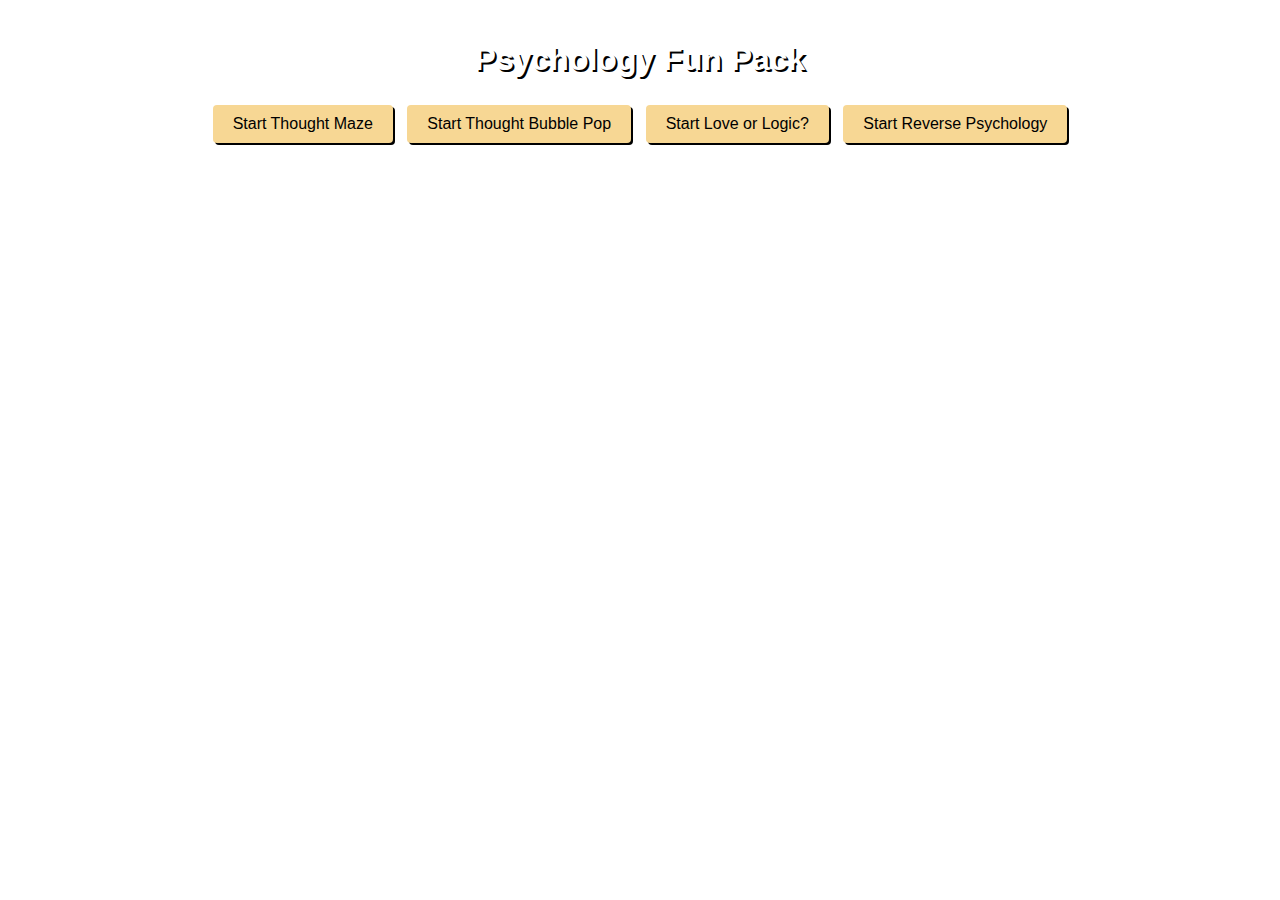
<file: bored.html>
<!DOCTYPE html>
<html lang="en">
<head>
  <meta charset="UTF-8" />
  <meta name="viewport" content="width=device-width, initial-scale=1.0" />
  <title>Psychology Fun Pack</title>
  <style>
    /* Nintendo-inspired retro background */
    body {
      margin: 0;
      padding: 20px;
      font-family: Arial, sans-serif;
      text-align: center;
      background: url('https://www.wallpaperflare.com/super-mario-digital-wallpaper-nintendo-video-games-retro-games-wallpaper-phkco') no-repeat center center fixed;
      background-size: cover;
      color: #fff;
    }
    h1 {
      text-shadow: 2px 2px #000;
    }
    .button {
      margin: 5px;
      padding: 10px 20px;
      background: #f7d794;
      border: none;
      cursor: pointer;
      font-size: 16px;
      border-radius: 4px;
      box-shadow: 2px 2px 0px #000;
    }
    .game-container {
      display: none;
      margin-top: 20px;
      padding: 10px;
      background: rgba(0, 0, 0, 0.6);
      border: 2px solid #f7d794;
      border-radius: 8px;
      width: 320px;
      margin-left: auto;
      margin-right: auto;
      position: relative;
    }
    /* Thought Maze Styles */
    .maze-container {
      display: grid;
      grid-template-columns: repeat(6, 1fr);
      gap: 3px;
      padding: 5px;
      background-color: #0f3460;
      width: 300px;
      height: 300px;
      margin: 0 auto;
    }
    .cell {
      width: 50px;
      height: 50px;
      background-color: #e94560;
    }
    .wall { background-color: #16213e; }
    .player { background-color: #f7d794; border-radius: 50%; }
    .goal { background-color: #4cd137; }
    #mazeTimer { font-size: 18px; margin-bottom: 10px; }
    /* Thought Bubble Pop Styles */
    #bubbleCanvas {
      background-color: #0f3460;
      display: block;
      margin: 0 auto;
      border: 2px solid #f7d794;
    }
    #bubbleTimer { margin-top: 10px; font-size: 18px; }
    /* Love or Logic? Quiz Styles */
    #quizTimer { margin-bottom: 10px; font-size: 18px; }
    /* Reverse Psychology Styles */
    #reverse { height: 120px; position: relative; }
    #reverseButton {
      position: absolute;
      width: 150px;
      height: 50px;
      font-size: 16px;
      transition: transform 0.2s;
    }
  </style>
</head>
<body>
  <h1>Psychology Fun Pack</h1>
  <!-- Global Audio: Nintendo-Inspired Background Music -->
  <audio id="bgMusic" loop autoplay>
    <!-- Replace the URL below with your own royalty-free or approved Nintendo-like track -->
    <source src="https://example.com/nintendo-theme.mp3" type="audio/mpeg">
    Your browser does not support the audio element.
  </audio>
  
  <!-- Main Menu Buttons -->
  <div id="menu">
    <button class="button" onclick="startGame('maze')">Start Thought Maze</button>
    <button class="button" onclick="startGame('bubble')">Start Thought Bubble Pop</button>
    <button class="button" onclick="startGame('quiz')">Start Love or Logic?</button>
    <button class="button" onclick="startGame('reverse')">Start Reverse Psychology</button>
  </div>

  <!-- Thought Maze Container -->
  <div id="maze" class="game-container">
    <div id="mazeTimer">Time Remaining: 30</div>
    <div class="maze-container"></div>
    <div id="mazeMessage" style="margin-top: 10px; display: none;">You found your way! Maybe that means we're on the same wavelength.</div>
  </div>

  <!-- Thought Bubble Pop Container -->
  <div id="bubble" class="game-container">
    <canvas id="bubbleCanvas" width="300" height="300"></canvas>
    <div id="bubbleTimer">Time Remaining: 20</div>
    <div id="bubbleMessage" style="margin-top: 10px; display: none;">Awesome! You popped enough bubbles—your thoughts are truly electric!</div>
  </div>

  <!-- Love or Logic? Quiz Container -->
  <div id="quiz" class="game-container">
    <div id="quizTimer">Time Remaining: 15</div>
    <div id="quizContent"></div>
  </div>

  <!-- Reverse Psychology Container -->
  <div id="reverse" class="game-container">
    <button id="reverseButton" class="button">Don't Click Me!</button>
    <div id="reverseMessage" style="margin-top: 10px; display: none;"></div>
  </div>

  <script>
    let currentGame = '';

    function startGame(game) {
      // Hide all game containers
      document.querySelectorAll('.game-container').forEach(el => el.style.display = 'none');
      // Clear messages and timers
      document.getElementById('mazeMessage').style.display = 'none';
      document.getElementById('bubbleMessage').style.display = 'none';
      document.getElementById('reverseMessage').style.display = 'none';
      // Show chosen game container
      document.getElementById(game).style.display = 'block';
      currentGame = game;
      if(game === 'maze') { initMaze(); }
      else if(game === 'bubble') { initBubble(); }
      else if(game === 'quiz') { initQuiz(); }
      else if(game === 'reverse') { initReverse(); }
      
      // Restart background music if needed
      const music = document.getElementById('bgMusic');
      music.currentTime = 0;
      music.play();
    }

    /****************** Thought Maze Game ******************/
    const mazeLayout = [
      [1, 1, 1, 1, 1, 1],
      [1, 0, 0, 1, 0, 1],
      [1, 0, 1, 1, 0, 1],
      [1, 0, 1, 0, 0, 1],
      [1, 0, 1, 1, 0, 1],
      [1, 0, 0, 0, 2, 1],
      [1, 1, 1, 1, 1, 1]
    ];
    let playerPos = { x: 1, y: 1 };
    let mazeTimerInterval, mazeTimeRemaining = 30;

    function initMaze() {
      playerPos = { x: 1, y: 1 };
      mazeTimeRemaining = 30;
      document.getElementById('mazeTimer').textContent = 'Time Remaining: ' + mazeTimeRemaining;
      drawMaze();
      if(mazeTimerInterval) clearInterval(mazeTimerInterval);
      mazeTimerInterval = setInterval(() => {
        mazeTimeRemaining--;
        document.getElementById('mazeTimer').textContent = 'Time Remaining: ' + mazeTimeRemaining;
        if(mazeTimeRemaining <= 0) {
          clearInterval(mazeTimerInterval);
          document.getElementById('mazeMessage').textContent = "Time's up! Maze resets.";
          document.getElementById('mazeMessage').style.display = 'block';
          setTimeout(initMaze, 2000);
        }
      }, 1000);
    }

    function drawMaze() {
      const mazeContainer = document.querySelector('#maze .maze-container');
      mazeContainer.innerHTML = '';
      mazeLayout.forEach((row, y) => {
        row.forEach((cell, x) => {
          let div = document.createElement('div');
          div.classList.add('cell');
          if(cell === 1) div.classList.add('wall');
          if(cell === 2) div.classList.add('goal');
          if(x === playerPos.x && y === playerPos.y) div.classList.add('player');
          mazeContainer.appendChild(div);
        });
      });
    }

    function movePlayer(dx, dy) {
      let newX = playerPos.x + dx;
      let newY = playerPos.y + dy;
      if(mazeLayout[newY][newX] !== 1) {
        playerPos.x = newX;
        playerPos.y = newY;
        drawMaze();
      }
      if(mazeLayout[newY][newX] === 2) {
        document.getElementById('mazeMessage').textContent = "You found your way! Maybe that means we're on the same wavelength.";
        document.getElementById('mazeMessage').style.display = 'block';
        clearInterval(mazeTimerInterval);
      }
    }

    window.addEventListener('keydown', (e) => {
      if(currentGame === 'maze') {
        switch(e.key) {
          case 'ArrowUp': movePlayer(0, -1); break;
          case 'ArrowDown': movePlayer(0, 1); break;
          case 'ArrowLeft': movePlayer(-1, 0); break;
          case 'ArrowRight': movePlayer(1, 0); break;
        }
      }
    });

    /****************** Thought Bubble Pop Game ******************/
    let bubbles = [];
    let bubblePoppedCount = 0;
    let bubbleAnimationFrame;
    let bubbleTimerInterval, bubbleTimeRemaining = 20;
    let bubbleSpeedMultiplier = 1;
    const bubbleCanvas = document.getElementById('bubbleCanvas');
    const bubbleCtx = bubbleCanvas.getContext('2d');

    function initBubble() {
      bubbles = [];
      bubblePoppedCount = 0;
      bubbleTimeRemaining = 20;
      bubbleSpeedMultiplier = 1;
      document.getElementById('bubbleTimer').textContent = 'Time Remaining: ' + bubbleTimeRemaining;
      document.getElementById('bubbleMessage').style.display = 'none';
      for(let i = 0; i < 5; i++){
        bubbles.push(createBubble());
      }
      cancelAnimationFrame(bubbleAnimationFrame);
      animateBubbles();
      if(bubbleTimerInterval) clearInterval(bubbleTimerInterval);
      bubbleTimerInterval = setInterval(() => {
        bubbleTimeRemaining--;
        bubbleSpeedMultiplier += 0.1;
        document.getElementById('bubbleTimer').textContent = 'Time Remaining: ' + bubbleTimeRemaining;
        if(bubbleTimeRemaining <= 0) {
          clearInterval(bubbleTimerInterval);
          if(bubblePoppedCount < 5) {
            document.getElementById('bubbleMessage').textContent = "Time's up! Try again.";
            document.getElementById('bubbleMessage').style.display = 'block';
            setTimeout(initBubble, 2000);
          }
        }
      }, 1000);
    }

    function createBubble() {
      const words = ['Dreams', 'Memories', 'Emotions', 'Coffee', 'Sleep', 'Cats'];
      return {
        x: Math.random() * (bubbleCanvas.width - 30) + 15,
        y: bubbleCanvas.height + Math.random() * 50,
        r: 15,
        text: words[Math.floor(Math.random() * words.length)],
        speed: Math.random() * 1 + 0.5
      };
    }

    function animateBubbles() {
      bubbleCtx.clearRect(0, 0, bubbleCanvas.width, bubbleCanvas.height);
      for(let bubble of bubbles) {
        bubble.y -= bubble.speed * bubbleSpeedMultiplier;
        if(bubble.y + bubble.r < 0) {
          bubble.y = bubbleCanvas.height + bubble.r;
          bubble.x = Math.random() * (bubbleCanvas.width - 30) + 15;
        }
        drawBubble(bubble);
      }
      bubbleAnimationFrame = requestAnimationFrame(animateBubbles);
    }

    function drawBubble(bubble) {
      bubbleCtx.beginPath();
      bubbleCtx.arc(bubble.x, bubble.y, bubble.r, 0, Math.PI * 2);
      bubbleCtx.fillStyle = 'rgba(247, 215, 148, 0.8)';
      bubbleCtx.fill();
      bubbleCtx.strokeStyle = '#f7d794';
      bubbleCtx.stroke();
      bubbleCtx.closePath();
      bubbleCtx.fillStyle = 'black';
      bubbleCtx.font = '10px Arial';
      bubbleCtx.textAlign = 'center';
      bubbleCtx.fillText(bubble.text, bubble.x, bubble.y + 3);
    }

    bubbleCanvas.addEventListener('click', function(e) {
      const rect = bubbleCanvas.getBoundingClientRect();
      const clickX = e.clientX - rect.left;
      const clickY = e.clientY - rect.top;
      for(let i = 0; i < bubbles.length; i++) {
        const b = bubbles[i];
        const dist = Math.sqrt((clickX - b.x)**2 + (clickY - b.y)**2);
        if(dist < b.r) {
          bubbles.splice(i, 1);
          bubblePoppedCount++;
          bubbles.push(createBubble());
          break;
        }
      }
      if(bubblePoppedCount >= 5) {
        clearInterval(bubbleTimerInterval);
        document.getElementById('bubbleMessage').textContent = "Awesome! You popped enough bubbles—your thoughts are truly electric!";
        document.getElementById('bubbleMessage').style.display = 'block';
      }
    });

    /****************** Love or Logic? Quiz Game ******************/
    let quizQuestions = [
      { question: "Would you rather read minds or control dreams?", options: ["Read Minds", "Control Dreams"] },
      { question: "Would you rather never forget anything or never feel sad?", options: ["Never Forget", "Never Feel Sad"] },
      { question: "Would you rather live in a world of logic or a world of emotions?", options: ["Logic", "Emotions"] }
    ];
    let currentQuizIndex = 0;
    let quizTimerInterval, quizTimeRemaining = 15;

    function initQuiz() {
      currentQuizIndex = 0;
      document.getElementById('quizContent').innerHTML = '';
      initQuizTimer();
      showQuizQuestion();
    }

    function initQuizTimer() {
      quizTimeRemaining = 15;
      document.getElementById('quizTimer').textContent = 'Time Remaining: ' + quizTimeRemaining;
      if(quizTimerInterval) clearInterval(quizTimerInterval);
      quizTimerInterval = setInterval(() => {
        quizTimeRemaining--;
        document.getElementById('quizTimer').textContent = 'Time Remaining: ' + quizTimeRemaining;
        if(quizTimeRemaining <= 0) {
          clearInterval(quizTimerInterval);
          currentQuizIndex++;
          showQuizQuestion();
        }
      }, 1000);
    }

    function showQuizQuestion() {
      const quizDiv = document.getElementById('quizContent');
      quizDiv.innerHTML = '';
      if(currentQuizIndex < quizQuestions.length) {
        initQuizTimer();
        const q = quizQuestions[currentQuizIndex];
        const questionElem = document.createElement('h3');
        questionElem.textContent = q.question;
        quizDiv.appendChild(questionElem);
        q.options.forEach(option => {
          const btn = document.createElement('button');
          btn.className = 'button';
          btn.textContent = option;
          btn.onclick = () => {
            clearInterval(quizTimerInterval);
            currentQuizIndex++;
            showQuizQuestion();
          };
          quizDiv.appendChild(btn);
        });
      } else {
        clearInterval(quizTimerInterval);
        const resultElem = document.createElement('h3');
        resultElem.textContent = "You're a perfect mix of heart and mind – and that was thrilling!";
        quizDiv.appendChild(resultElem);
      }
    }

    /****************** Reverse Psychology Game ******************/
    let reverseInterval;
    function initReverse() {
      const btn = document.getElementById('reverseButton');
      btn.style.width = '150px';
      btn.style.height = '50px';
      btn.style.left = '0px';
      btn.style.top = '0px';
      document.getElementById('reverseMessage').textContent = '';
      document.getElementById('reverseMessage').style.display = 'none';
      if(reverseInterval) clearInterval(reverseInterval);
      // Make the button grow and move randomly
      reverseInterval = setInterval(() => {
        // Grow the button
        let currentWidth = parseInt(btn.style.width);
        let currentHeight = parseInt(btn.style.height);
        btn.style.width = (currentWidth + 2) + 'px';
        btn.style.height = (currentHeight + 1) + 'px';
        // Move the button randomly within the container (max 170px left, 70px top)
        const maxLeft = 170, maxTop = 70;
        btn.style.left = Math.floor(Math.random() * maxLeft) + 'px';
        btn.style.top = Math.floor(Math.random() * maxTop) + 'px';
        // Add a slight rotation for extra thrill
        btn.style.transform = 'rotate(' + Math.floor(Math.random()*20 - 10) + 'deg)';
      }, 200);
    }

    document.getElementById('reverseButton').addEventListener('click', function() {
      if(reverseInterval) clearInterval(reverseInterval);
      document.getElementById('reverseMessage').textContent = "Gotcha! I knew you'd click into my world!";
      document.getElementById('reverseMessage').style.display = 'block';
    });
  </script>
</body>
</html>
</file>
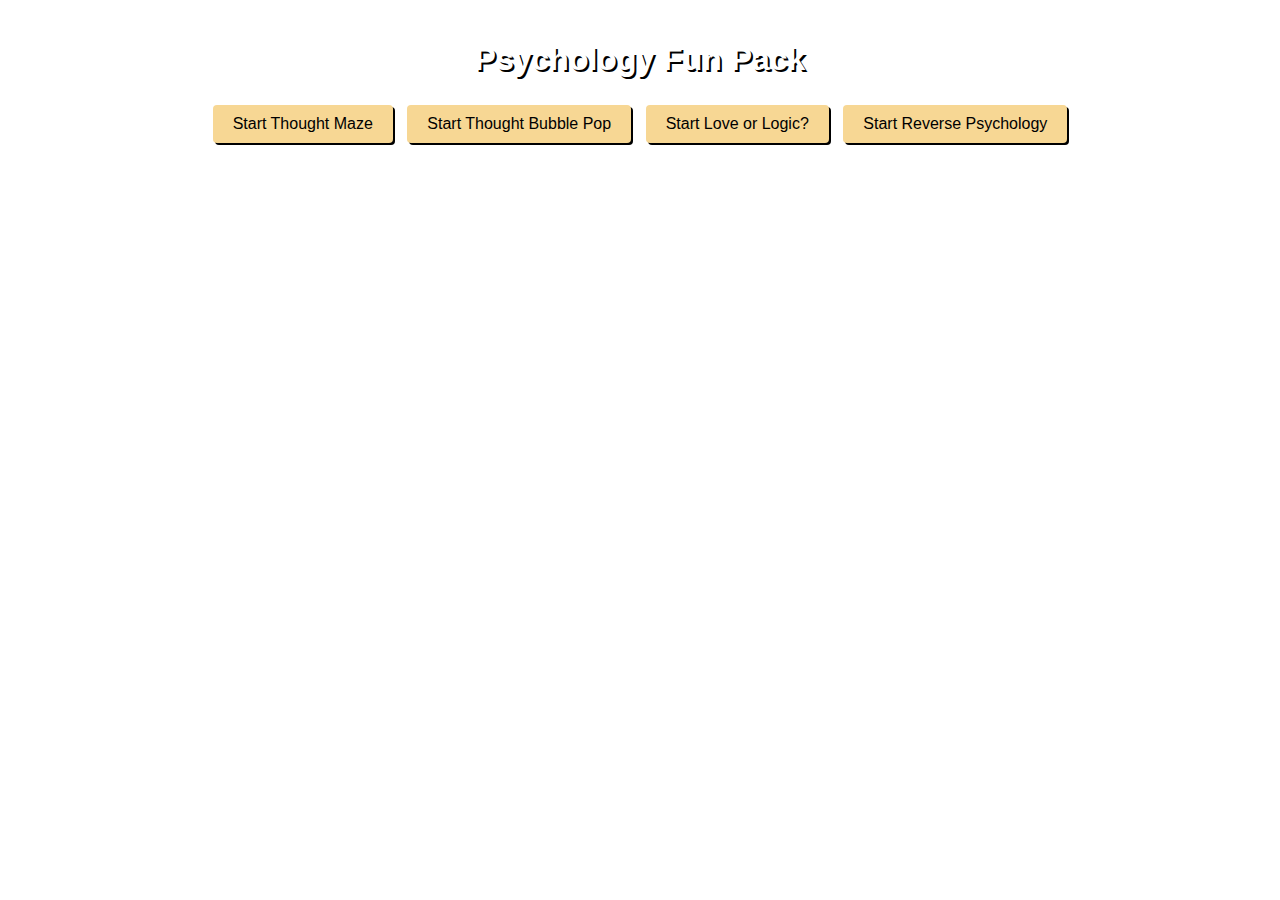
<file: chill.html>
<!DOCTYPE html>
<html lang="en">
<head>
  <meta charset="UTF-8" />
  <meta name="viewport" content="width=device-width, initial-scale=1.0" />
  <title>Psychology Fun Pack</title>
  <style>
    /* Nintendo-inspired retro background */
    body {
      margin: 0;
      padding: 20px;
      font-family: Arial, sans-serif;
      text-align: center;
      background: url('https://i.imgur.com/84Yiy4N.png') no-repeat center center fixed;
      background-size: cover;
      color: #fff;
    }
    h1 {
      text-shadow: 2px 2px #000;
    }
    .button {
      margin: 5px;
      padding: 10px 20px;
      background: #f7d794;
      border: none;
      cursor: pointer;
      font-size: 16px;
      border-radius: 4px;
      box-shadow: 2px 2px 0px #000;
    }
    .game-container {
      display: none;
      margin-top: 20px;
      padding: 10px;
      background: rgba(0, 0, 0, 0.6);
      border: 2px solid #f7d794;
      border-radius: 8px;
      width: 320px;
      margin-left: auto;
      margin-right: auto;
      position: relative;
    }
    /* Thought Maze Styles */
    .maze-container {
      display: grid;
      grid-template-columns: repeat(6, 1fr);
      gap: 3px;
      padding: 5px;
      background-color: #0f3460;
      width: 300px;
      height: 300px;
      margin: 0 auto;
    }
    .cell {
      width: 50px;
      height: 50px;
      background-color: #e94560;
    }
    .wall { background-color: #16213e; }
    .player { background-color: #f7d794; border-radius: 50%; }
    .goal { background-color: #4cd137; }
    #mazeTimer { font-size: 18px; margin-bottom: 10px; }
    /* Thought Bubble Pop Styles */
    #bubbleCanvas {
      background-color: #0f3460;
      display: block;
      margin: 0 auto;
      border: 2px solid #f7d794;
    }
    #bubbleTimer { margin-top: 10px; font-size: 18px; }
    /* Love or Logic? Quiz Styles */
    #quizTimer { margin-bottom: 10px; font-size: 18px; }
    /* Reverse Psychology Styles */
    #reverse { height: 120px; position: relative; }
    #reverseButton {
      position: absolute;
      width: 150px;
      height: 50px;
      font-size: 16px;
      transition: transform 0.2s;
    }
  </style>
</head>
<body>
  <h1>Psychology Fun Pack</h1>
  <!-- Main Menu Buttons -->
  <div id="menu">
    <button class="button" onclick="startGame('maze')">Start Thought Maze</button>
    <button class="button" onclick="startGame('bubble')">Start Thought Bubble Pop</button>
    <button class="button" onclick="startGame('quiz')">Start Love or Logic?</button>
    <button class="button" onclick="startGame('reverse')">Start Reverse Psychology</button>
  </div>

  <!-- Thought Maze Container -->
  <div id="maze" class="game-container">
    <div id="mazeTimer">Time Remaining: 30</div>
    <div class="maze-container"></div>
    <div id="mazeMessage" style="margin-top: 10px; display: none;">You found your way! Maybe that means we're on the same wavelength.</div>
  </div>

  <!-- Thought Bubble Pop Container -->
  <div id="bubble" class="game-container">
    <canvas id="bubbleCanvas" width="300" height="300"></canvas>
    <div id="bubbleTimer">Time Remaining: 20</div>
    <div id="bubbleMessage" style="margin-top: 10px; display: none;">Awesome! You popped enough bubbles—your thoughts are truly electric!</div>
  </div>

  <!-- Love or Logic? Quiz Container -->
  <div id="quiz" class="game-container">
    <div id="quizTimer">Time Remaining: 15</div>
    <div id="quizContent"></div>
  </div>

  <!-- Reverse Psychology Container -->
  <div id="reverse" class="game-container">
    <button id="reverseButton" class="button">Don't Click Me!</button>
    <div id="reverseMessage" style="margin-top: 10px; display: none;"></div>
  </div>

  <script>
    let currentGame = '';

    function startGame(game) {
      // Hide all game containers
      document.querySelectorAll('.game-container').forEach(el => el.style.display = 'none');
      // Hide menu (optional: if you want to always show it, comment out the next line)
      // document.getElementById('menu').style.display = 'none';
      // Clear messages and timers
      document.getElementById('mazeMessage').style.display = 'none';
      document.getElementById('bubbleMessage').style.display = 'none';
      document.getElementById('reverseMessage').style.display = 'none';
      // Show chosen game container
      document.getElementById(game).style.display = 'block';
      currentGame = game;
      if(game === 'maze') { initMaze(); }
      else if(game === 'bubble') { initBubble(); }
      else if(game === 'quiz') { initQuiz(); }
      else if(game === 'reverse') { initReverse(); }
    }

    /****************** Thought Maze Game ******************/
    const mazeLayout = [
      [1, 1, 1, 1, 1, 1],
      [1, 0, 0, 1, 0, 1],
      [1, 0, 1, 1, 0, 1],
      [1, 0, 1, 0, 0, 1],
      [1, 0, 1, 1, 0, 1],
      [1, 0, 0, 0, 2, 1],
      [1, 1, 1, 1, 1, 1]
    ];
    let playerPos = { x: 1, y: 1 };
    let mazeTimerInterval, mazeTimeRemaining = 30;

    function initMaze() {
      playerPos = { x: 1, y: 1 };
      mazeTimeRemaining = 30;
      document.getElementById('mazeTimer').textContent = 'Time Remaining: ' + mazeTimeRemaining;
      drawMaze();
      if(mazeTimerInterval) clearInterval(mazeTimerInterval);
      mazeTimerInterval = setInterval(() => {
        mazeTimeRemaining--;
        document.getElementById('mazeTimer').textContent = 'Time Remaining: ' + mazeTimeRemaining;
        if(mazeTimeRemaining <= 0) {
          clearInterval(mazeTimerInterval);
          document.getElementById('mazeMessage').textContent = "Time's up! Maze resets.";
          document.getElementById('mazeMessage').style.display = 'block';
          setTimeout(initMaze, 2000);
        }
      }, 1000);
    }

    function drawMaze() {
      const mazeContainer = document.querySelector('#maze .maze-container');
      mazeContainer.innerHTML = '';
      mazeLayout.forEach((row, y) => {
        row.forEach((cell, x) => {
          let div = document.createElement('div');
          div.classList.add('cell');
          if(cell === 1) div.classList.add('wall');
          if(cell === 2) div.classList.add('goal');
          if(x === playerPos.x && y === playerPos.y) div.classList.add('player');
          mazeContainer.appendChild(div);
        });
      });
    }

    function movePlayer(dx, dy) {
      let newX = playerPos.x + dx;
      let newY = playerPos.y + dy;
      if(mazeLayout[newY][newX] !== 1) {
        playerPos.x = newX;
        playerPos.y = newY;
        drawMaze();
      }
      if(mazeLayout[newY][newX] === 2) {
        document.getElementById('mazeMessage').textContent = "You found your way! Maybe that means we're on the same wavelength.";
        document.getElementById('mazeMessage').style.display = 'block';
        clearInterval(mazeTimerInterval);
      }
    }

    window.addEventListener('keydown', (e) => {
      if(currentGame === 'maze') {
        switch(e.key) {
          case 'ArrowUp': movePlayer(0, -1); break;
          case 'ArrowDown': movePlayer(0, 1); break;
          case 'ArrowLeft': movePlayer(-1, 0); break;
          case 'ArrowRight': movePlayer(1, 0); break;
        }
      }
    });

    /****************** Thought Bubble Pop Game ******************/
    let bubbles = [];
    let bubblePoppedCount = 0;
    let bubbleAnimationFrame;
    let bubbleTimerInterval, bubbleTimeRemaining = 20;
    let bubbleSpeedMultiplier = 1;
    const bubbleCanvas = document.getElementById('bubbleCanvas');
    const bubbleCtx = bubbleCanvas.getContext('2d');

    function initBubble() {
      bubbles = [];
      bubblePoppedCount = 0;
      bubbleTimeRemaining = 20;
      bubbleSpeedMultiplier = 1;
      document.getElementById('bubbleTimer').textContent = 'Time Remaining: ' + bubbleTimeRemaining;
      document.getElementById('bubbleMessage').style.display = 'none';
      for(let i = 0; i < 5; i++){
        bubbles.push(createBubble());
      }
      cancelAnimationFrame(bubbleAnimationFrame);
      animateBubbles();
      if(bubbleTimerInterval) clearInterval(bubbleTimerInterval);
      bubbleTimerInterval = setInterval(() => {
        bubbleTimeRemaining--;
        bubbleSpeedMultiplier += 0.1;
        document.getElementById('bubbleTimer').textContent = 'Time Remaining: ' + bubbleTimeRemaining;
        if(bubbleTimeRemaining <= 0) {
          clearInterval(bubbleTimerInterval);
          if(bubblePoppedCount < 5) {
            document.getElementById('bubbleMessage').textContent = "Time's up! Try again.";
            document.getElementById('bubbleMessage').style.display = 'block';
            setTimeout(initBubble, 2000);
          }
        }
      }, 1000);
    }

    function createBubble() {
      const words = ['Dreams', 'Memories', 'Emotions', 'Coffee', 'Sleep', 'Cats'];
      return {
        x: Math.random() * (bubbleCanvas.width - 30) + 15,
        y: bubbleCanvas.height + Math.random() * 50,
        r: 15,
        text: words[Math.floor(Math.random() * words.length)],
        speed: Math.random() * 1 + 0.5
      };
    }

    function animateBubbles() {
      bubbleCtx.clearRect(0, 0, bubbleCanvas.width, bubbleCanvas.height);
      for(let bubble of bubbles) {
        bubble.y -= bubble.speed * bubbleSpeedMultiplier;
        if(bubble.y + bubble.r < 0) {
          bubble.y = bubbleCanvas.height + bubble.r;
          bubble.x = Math.random() * (bubbleCanvas.width - 30) + 15;
        }
        drawBubble(bubble);
      }
      bubbleAnimationFrame = requestAnimationFrame(animateBubbles);
    }

    function drawBubble(bubble) {
      bubbleCtx.beginPath();
      bubbleCtx.arc(bubble.x, bubble.y, bubble.r, 0, Math.PI * 2);
      bubbleCtx.fillStyle = 'rgba(247, 215, 148, 0.8)';
      bubbleCtx.fill();
      bubbleCtx.strokeStyle = '#f7d794';
      bubbleCtx.stroke();
      bubbleCtx.closePath();
      bubbleCtx.fillStyle = 'black';
      bubbleCtx.font = '10px Arial';
      bubbleCtx.textAlign = 'center';
      bubbleCtx.fillText(bubble.text, bubble.x, bubble.y + 3);
    }

    bubbleCanvas.addEventListener('click', function(e) {
      const rect = bubbleCanvas.getBoundingClientRect();
      const clickX = e.clientX - rect.left;
      const clickY = e.clientY - rect.top;
      for(let i = 0; i < bubbles.length; i++) {
        const b = bubbles[i];
        const dist = Math.sqrt((clickX - b.x)**2 + (clickY - b.y)**2);
        if(dist < b.r) {
          bubbles.splice(i, 1);
          bubblePoppedCount++;
          bubbles.push(createBubble());
          break;
        }
      }
      if(bubblePoppedCount >= 5) {
        clearInterval(bubbleTimerInterval);
        document.getElementById('bubbleMessage').textContent = "Awesome! You popped enough bubbles—your thoughts are truly electric!";
        document.getElementById('bubbleMessage').style.display = 'block';
      }
    });

    /****************** Love or Logic? Quiz Game ******************/
    let quizQuestions = [
      { question: "Would you rather read minds or control dreams?", options: ["Read Minds", "Control Dreams"] },
      { question: "Would you rather never forget anything or never feel sad?", options: ["Never Forget", "Never Feel Sad"] },
      { question: "Would you rather live in a world of logic or a world of emotions?", options: ["Logic", "Emotions"] }
    ];
    let currentQuizIndex = 0;
    let quizTimerInterval, quizTimeRemaining = 15;

    function initQuiz() {
      currentQuizIndex = 0;
      document.getElementById('quizContent').innerHTML = '';
      initQuizTimer();
      showQuizQuestion();
    }

    function initQuizTimer() {
      quizTimeRemaining = 15;
      document.getElementById('quizTimer').textContent = 'Time Remaining: ' + quizTimeRemaining;
      if(quizTimerInterval) clearInterval(quizTimerInterval);
      quizTimerInterval = setInterval(() => {
        quizTimeRemaining--;
        document.getElementById('quizTimer').textContent = 'Time Remaining: ' + quizTimeRemaining;
        if(quizTimeRemaining <= 0) {
          clearInterval(quizTimerInterval);
          currentQuizIndex++;
          showQuizQuestion();
        }
      }, 1000);
    }

    function showQuizQuestion() {
      const quizDiv = document.getElementById('quizContent');
      quizDiv.innerHTML = '';
      if(currentQuizIndex < quizQuestions.length) {
        initQuizTimer();
        const q = quizQuestions[currentQuizIndex];
        const questionElem = document.createElement('h3');
        questionElem.textContent = q.question;
        quizDiv.appendChild(questionElem);
        q.options.forEach(option => {
          const btn = document.createElement('button');
          btn.className = 'button';
          btn.textContent = option;
          btn.onclick = () => {
            clearInterval(quizTimerInterval);
            currentQuizIndex++;
            showQuizQuestion();
          };
          quizDiv.appendChild(btn);
        });
      } else {
        clearInterval(quizTimerInterval);
        const resultElem = document.createElement('h3');
        resultElem.textContent = "You're a perfect mix of heart and mind – and that was thrilling!";
        quizDiv.appendChild(resultElem);
      }
    }

    /****************** Reverse Psychology Game ******************/
    let reverseInterval;
    function initReverse() {
      const btn = document.getElementById('reverseButton');
      btn.style.width = '150px';
      btn.style.height = '50px';
      btn.style.left = '0px';
      btn.style.top = '0px';
      document.getElementById('reverseMessage').textContent = '';
      document.getElementById('reverseMessage').style.display = 'none';
      if(reverseInterval) clearInterval(reverseInterval);
      // Make the button grow and move randomly
      reverseInterval = setInterval(() => {
        // Grow the button
        let currentWidth = parseInt(btn.style.width);
        let currentHeight = parseInt(btn.style.height);
        btn.style.width = (currentWidth + 2) + 'px';
        btn.style.height = (currentHeight + 1) + 'px';
        // Move the button randomly within the container (max 170px left, 70px top)
        const maxLeft = 170, maxTop = 70;
        btn.style.left = Math.floor(Math.random() * maxLeft) + 'px';
        btn.style.top = Math.floor(Math.random() * maxTop) + 'px';
        // Optionally add a rotation for extra thrill
        btn.style.transform = 'rotate(' + Math.floor(Math.random()*20 - 10) + 'deg)';
      }, 200);
    }

    document.getElementById('reverseButton').addEventListener('click', function() {
      if(reverseInterval) clearInterval(reverseInterval);
      document.getElementById('reverseMessage').textContent = "Gotcha! I knew you'd click into my world!";
      document.getElementById('reverseMessage').style.display = 'block';
    });
  </script>
</body>
    </html>
</file>
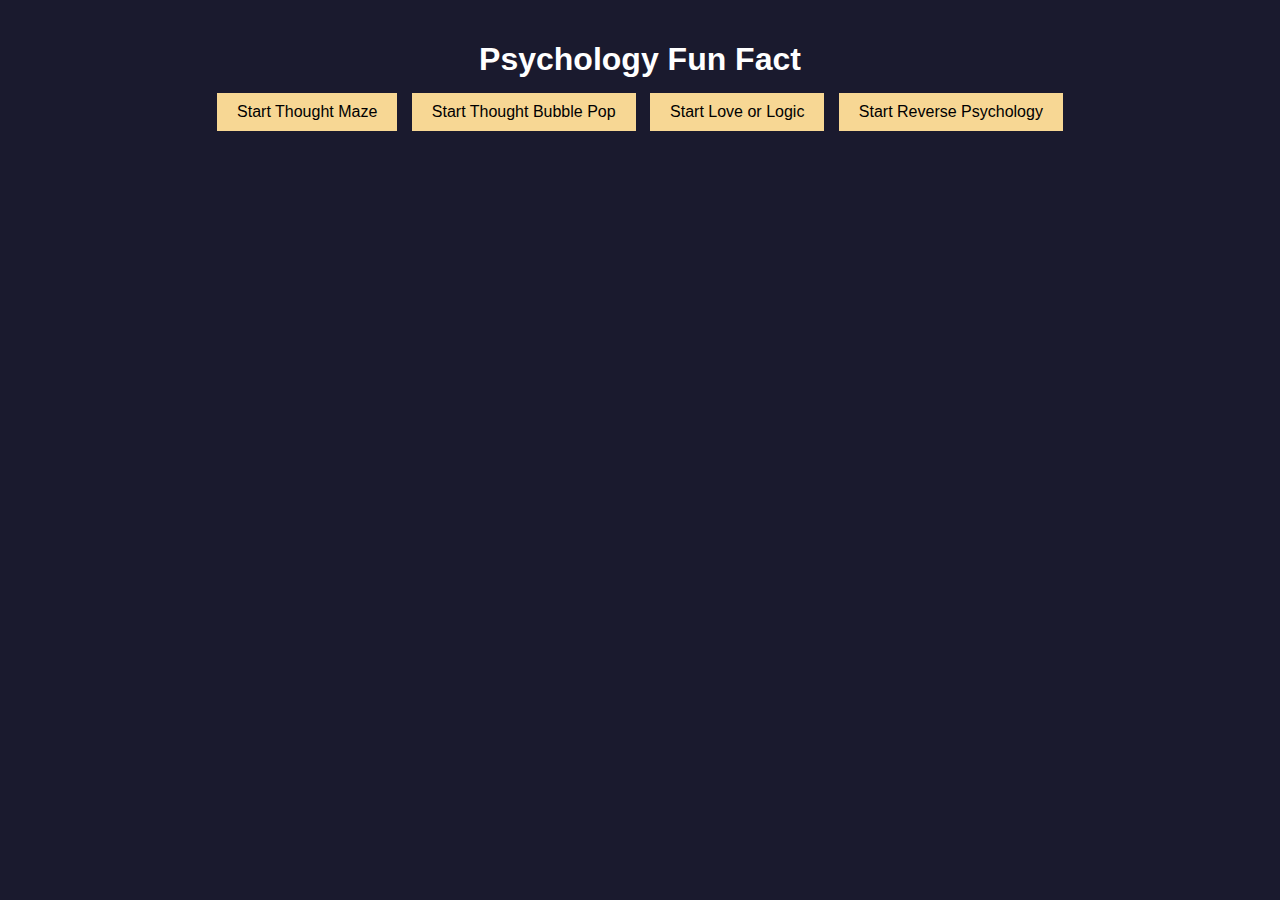
<file: chillgame.html>
<!DOCTYPE html>
<html lang="en">
<head>
  <meta charset="UTF-8">
  <meta name="viewport" content="width=device-width, initial-scale=1.0">
  <title>CHILL GAMES</title>
  <style>
    body {
      display: flex;
      flex-direction: column;
      align-items: center;
      background-color: #1a1a2e;
      color: white;
      font-family: Arial, sans-serif;
      margin: 0;
      padding: 20px;
    }
    h1 {
      margin-bottom: 10px;
    }
    .button {
      margin: 5px;
      padding: 10px 20px;
      background: #f7d794;
      border: none;
      cursor: pointer;
      font-size: 16px;
    }
    .game-container {
      display: none;
      margin-top: 20px;
    }
    /* Maze Styles */
    .maze-container {
      display: grid;
      grid-template-columns: repeat(6, 1fr);
      gap: 3px;
      padding: 5px;
      background-color: #0f3460;
      width: 300px;
      height: 300px;
    }
    .cell {
      width: 50px;
      height: 50px;
      background-color: #e94560;
    }
    .wall { background-color: #16213e; }
    .player { background-color: #f7d794; border-radius: 50%; }
    .goal { background-color: #4cd137; }
    /* Center canvas for bubble game */
    #bubbleCanvas {
      background-color: #0f3460;
      display: block;
      margin: 0 auto;
    }
  </style>
</head>
<body>
  <h1>Psychology Fun Fact</h1>
  <!-- Main Menu Buttons -->
  <div id="menu">
    <button class="button" onclick="startGame('maze')">Start Thought Maze</button>
    <button class="button" onclick="startGame('bubble')">Start Thought Bubble Pop</button>
    <button class="button" onclick="startGame('quiz')">Start Love or Logic</button>
    <button class="button" onclick="startGame('reverse')">Start Reverse Psychology</button>
  </div>

  <!-- Thought Maze Container -->
  <div id="maze" class="game-container">
    <div class="maze-container"></div>
    <div id="mazeMessage" style="margin-top: 10px; display: none;">You found your way! Maybe that means we're on the same wavelength.</div>
  </div>

  <!-- Thought Bubble Pop Container -->
  <div id="bubble" class="game-container">
    <canvas id="bubbleCanvas" width="300" height="300"></canvas>
    <div id="bubbleMessage" style="margin-top: 10px; display: none;">Careful, you might just be popping into someone's thoughts a lot (mine)!</div>
  </div>

  <!-- Love or Logic? Quiz Container -->
  <div id="quiz" class="game-container">
    <div id="quizContent"></div>
  </div>

  <!-- Reverse Psychology Container -->
  <div id="reverse" class="game-container">
    <button id="reverseButton" class="button">Don't Click Me!</button>
    <div id="reverseMessage" style="margin-top: 10px; display: none;"></div>
  </div>

  <script>
    let currentGame = '';

    // Switch between games
    function startGame(game) {
      // Hide all game containers
      document.querySelectorAll('.game-container').forEach(el => el.style.display = 'none');
      // Clear any game-specific messages
      document.getElementById('mazeMessage').style.display = 'none';
      document.getElementById('bubbleMessage').style.display = 'none';
      document.getElementById('reverseMessage').style.display = 'none';
      // Show chosen game container
      document.getElementById(game).style.display = 'block';
      currentGame = game;
      // Initialize game state
      if(game === 'maze') { initMaze(); }
      else if(game === 'bubble') { initBubble(); }
      else if(game === 'quiz') { initQuiz(); }
      else if(game === 'reverse') { initReverse(); }
    }

    /****************** Thought Maze Game ******************/
    const mazeLayout = [
      [1, 1, 1, 1, 1, 1],
      [1, 0, 0, 1, 0, 1],
      [1, 0, 1, 1, 0, 1],
      [1, 0, 1, 0, 0, 1],
      [1, 0, 1, 1, 0, 1],
      [1, 0, 0, 0, 2, 1],
      [1, 1, 1, 1, 1, 1]
    ];
    let playerPos = { x: 1, y: 1 };

    function initMaze() {
      playerPos = { x: 1, y: 1 };
      drawMaze();
    }

    function drawMaze() {
      const mazeContainer = document.querySelector('#maze .maze-container');
      mazeContainer.innerHTML = '';
      mazeLayout.forEach((row, y) => {
        row.forEach((cell, x) => {
          let div = document.createElement('div');
          div.classList.add('cell');
          if(cell === 1) div.classList.add('wall');
          if(cell === 2) div.classList.add('goal');
          if(x === playerPos.x && y === playerPos.y) div.classList.add('player');
          mazeContainer.appendChild(div);
        });
      });
    }

    function movePlayer(dx, dy) {
      let newX = playerPos.x + dx;
      let newY = playerPos.y + dy;
      if(mazeLayout[newY][newX] !== 1) {
        playerPos.x = newX;
        playerPos.y = newY;
        drawMaze();
      }
      if(mazeLayout[newY][newX] === 2) {
        document.getElementById('mazeMessage').style.display = 'block';
      }
    }

    window.addEventListener('keydown', (e) => {
      if(currentGame === 'maze') {
        switch(e.key) {
          case 'ArrowUp': movePlayer(0, -1); break;
          case 'ArrowDown': movePlayer(0, 1); break;
          case 'ArrowLeft': movePlayer(-1, 0); break;
          case 'ArrowRight': movePlayer(1, 0); break;
        }
      }
    });

    /****************** Thought Bubble Pop Game ******************/
    let bubbles = [];
    let bubblePoppedCount = 0;
    let bubbleAnimationFrame;
    const bubbleCanvas = document.getElementById('bubbleCanvas');
    const bubbleCtx = bubbleCanvas.getContext('2d');

    function initBubble() {
      bubbles = [];
      bubblePoppedCount = 0;
      for(let i = 0; i < 5; i++){
        bubbles.push(createBubble());
      }
      cancelAnimationFrame(bubbleAnimationFrame);
      animateBubbles();
    }

    function createBubble() {
      const words = ['Dreams', 'Memories', 'Emotions', 'Coffee', 'Sleep', 'Cats'];
      return {
        x: Math.random() * (bubbleCanvas.width - 30) + 15,
        y: bubbleCanvas.height + Math.random() * 50,
        r: 15,
        text: words[Math.floor(Math.random() * words.length)],
        speed: Math.random() * 1 + 0.5
      };
    }

    function animateBubbles() {
      bubbleCtx.clearRect(0, 0, bubbleCanvas.width, bubbleCanvas.height);
      for(let bubble of bubbles) {
        bubble.y -= bubble.speed;
        if(bubble.y + bubble.r < 0) {
          bubble.y = bubbleCanvas.height + bubble.r;
          bubble.x = Math.random() * (bubbleCanvas.width - 30) + 15;
        }
        drawBubble(bubble);
      }
      bubbleAnimationFrame = requestAnimationFrame(animateBubbles);
    }

    function drawBubble(bubble) {
      bubbleCtx.beginPath();
      bubbleCtx.arc(bubble.x, bubble.y, bubble.r, 0, Math.PI * 2);
      bubbleCtx.fillStyle = 'rgba(247, 215, 148, 0.8)';
      bubbleCtx.fill();
      bubbleCtx.strokeStyle = '#f7d794';
      bubbleCtx.stroke();
      bubbleCtx.closePath();
      bubbleCtx.fillStyle = 'black';
      bubbleCtx.font = '10px Arial';
      bubbleCtx.textAlign = 'center';
      bubbleCtx.fillText(bubble.text, bubble.x, bubble.y + 3);
    }

    bubbleCanvas.addEventListener('click', function(e) {
      const rect = bubbleCanvas.getBoundingClientRect();
      const clickX = e.clientX - rect.left;
      const clickY = e.clientY - rect.top;
      for(let i = 0; i < bubbles.length; i++) {
        const b = bubbles[i];
        const dist = Math.sqrt((clickX - b.x)**2 + (clickY - b.y)**2);
        if(dist < b.r) {
          bubbles.splice(i, 1);
          bubblePoppedCount++;
          bubbles.push(createBubble());
          break;
        }
      }
      if(bubblePoppedCount >= 5) {
        document.getElementById('bubbleMessage').style.display = 'block';
      }
    });

    /****************** Love or Logic? Quiz Game ******************/
    let quizQuestions = [
      { question: "Would you rather read minds or control dreams?", options: ["Read Minds", "Control Dreams"] },
      { question: "Would you rather never forget anything or never feel sad?", options: ["Never Forget", "Never Feel Sad"] },
      { question: "Would you rather live in a world of logic or a world of emotions?", options: ["Logic", "Emotions"] }
    ];
    let currentQuizIndex = 0;

    function initQuiz() {
      currentQuizIndex = 0;
      document.getElementById('quizContent').innerHTML = '';
      showQuizQuestion();
    }

    function showQuizQuestion() {
      let quizDiv = document.getElementById('quizContent');
      quizDiv.innerHTML = '';
      if(currentQuizIndex < quizQuestions.length) {
        let q = quizQuestions[currentQuizIndex];
        let questionElem = document.createElement('h3');
        questionElem.textContent = q.question;
        quizDiv.appendChild(questionElem);
        q.options.forEach(option => {
          let btn = document.createElement('button');
          btn.className = 'button';
          btn.textContent = option;
          btn.onclick = () => {
            currentQuizIndex++;
            showQuizQuestion();
          };
          quizDiv.appendChild(btn);
        });
      } else {
        let resultElem = document.createElement('h3');
        resultElem.textContent = "You're a perfect mix of heart and mind. No wonder you're so interesting!";
        quizDiv.appendChild(resultElem);
      }
    }

    /****************** Reverse Psychology Game ******************/
    let reverseInterval;
    function initReverse() {
      let btn = document.getElementById('reverseButton');
      btn.style.width = '150px';
      btn.style.height = '50px';
      document.getElementById('reverseMessage').textContent = '';
      document.getElementById('reverseMessage').style.display = 'none';
      if(reverseInterval) clearInterval(reverseInterval);
      reverseInterval = setInterval(() => {
        let currentWidth = parseInt(btn.style.width);
        let currentHeight = parseInt(btn.style.height);
        btn.style.width = (currentWidth + 2) + 'px';
        btn.style.height = (currentHeight + 1) + 'px';
      }, 100);
    }

    document.getElementById('reverseButton').addEventListener('click', function() {
      if(reverseInterval) clearInterval(reverseInterval);
      document.getElementById('reverseMessage').textContent = "Gotcha! But honestly, I just wanted you to click into my world for a second.";
      document.getElementById('reverseMessage').style.display = 'block';
    });
  </script>
</body>
</html>
</file>
